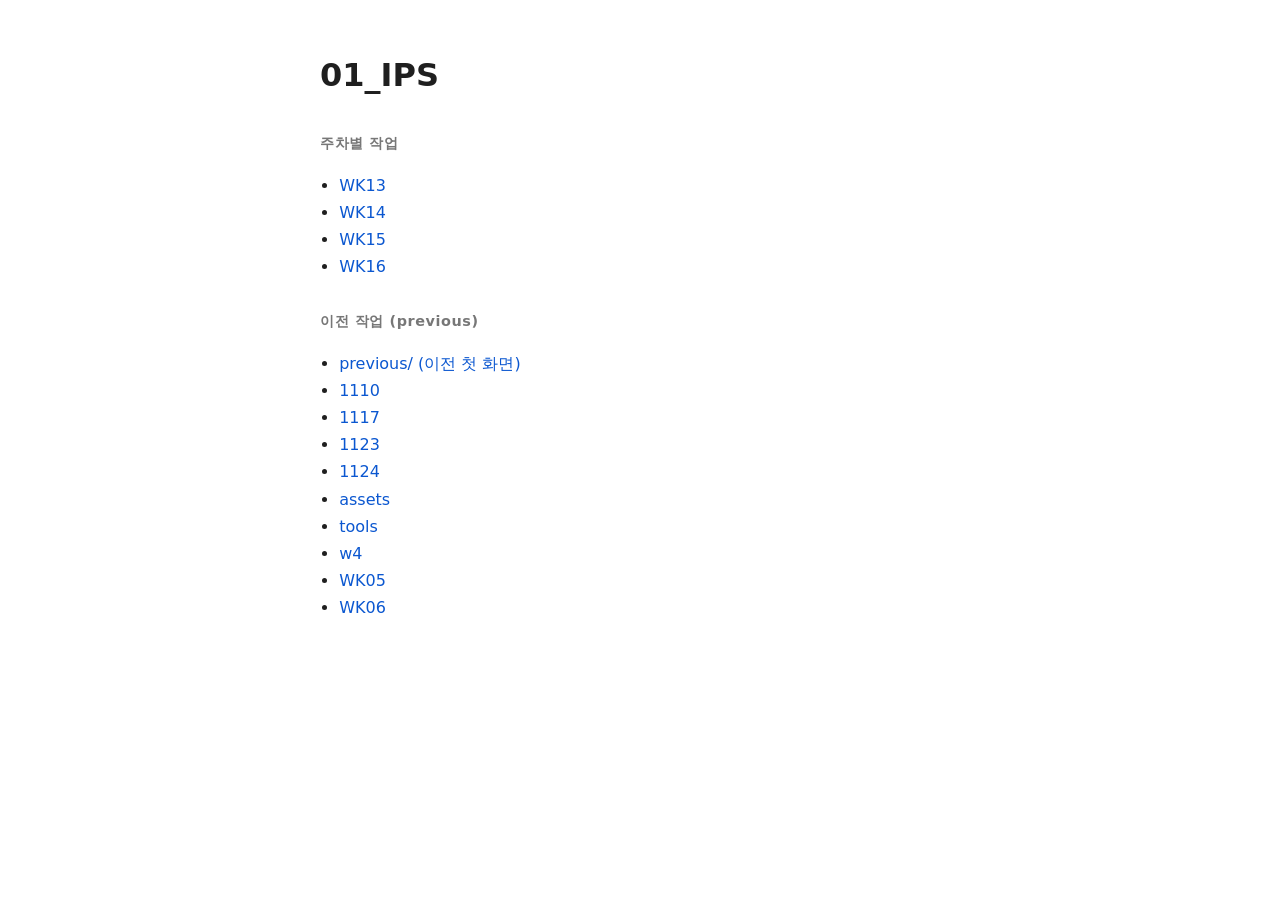
<file: index.html>
<!doctype html>
<html lang="ko">
<head>
<meta charset="utf-8">
<meta name="viewport" content="width=device-width, initial-scale=1">
<title>01_IPS</title>
<style>
  :root { --fg: #1f1f1f; --muted: #777; --bg: #fff; --link: #0b57d0; }
  @media (prefers-color-scheme: dark) { :root { --fg: #e3e3e3; --muted: #999; --bg: #131313; --link: #8ab4f8; } }
  body { font: 16px/1.7 system-ui, -apple-system, "Pretendard", sans-serif; color: var(--fg); background: var(--bg);
         max-width: 640px; margin: 48px auto; padding: 0 16px; }
  h1 { margin-bottom: 0; }
  h2 { margin-top: 2em; font-size: .9rem; font-weight: 600; color: var(--muted); letter-spacing: .04em; }
  ul { padding-left: 1.2em; }
  a { color: var(--link); text-decoration: none; }
  a:hover { text-decoration: underline; }
</style>
</head>
<body>
<h1>01_IPS</h1>
<h2>주차별 작업</h2>
<ul>
  <li><a href="WK13/">WK13</a></li>
  <li><a href="WK14/">WK14</a></li>
  <li><a href="WK15/">WK15</a></li>
  <li><a href="WK16/">WK16</a></li>
</ul>
<h2>이전 작업 (previous)</h2>
<ul>
  <li><a href="previous/">previous/ (이전 첫 화면)</a></li>
  <li><a href="previous/1110/">1110</a></li>
  <li><a href="previous/1117/">1117</a></li>
  <li><a href="previous/1123/">1123</a></li>
  <li><a href="previous/1124/">1124</a></li>
  <li><a href="previous/assets/">assets</a></li>
  <li><a href="previous/tools/">tools</a></li>
  <li><a href="previous/w4/">w4</a></li>
  <li><a href="previous/WK05/">WK05</a></li>
  <li><a href="previous/WK06/">WK06</a></li>
</ul>
</body>
</html>
</file>
